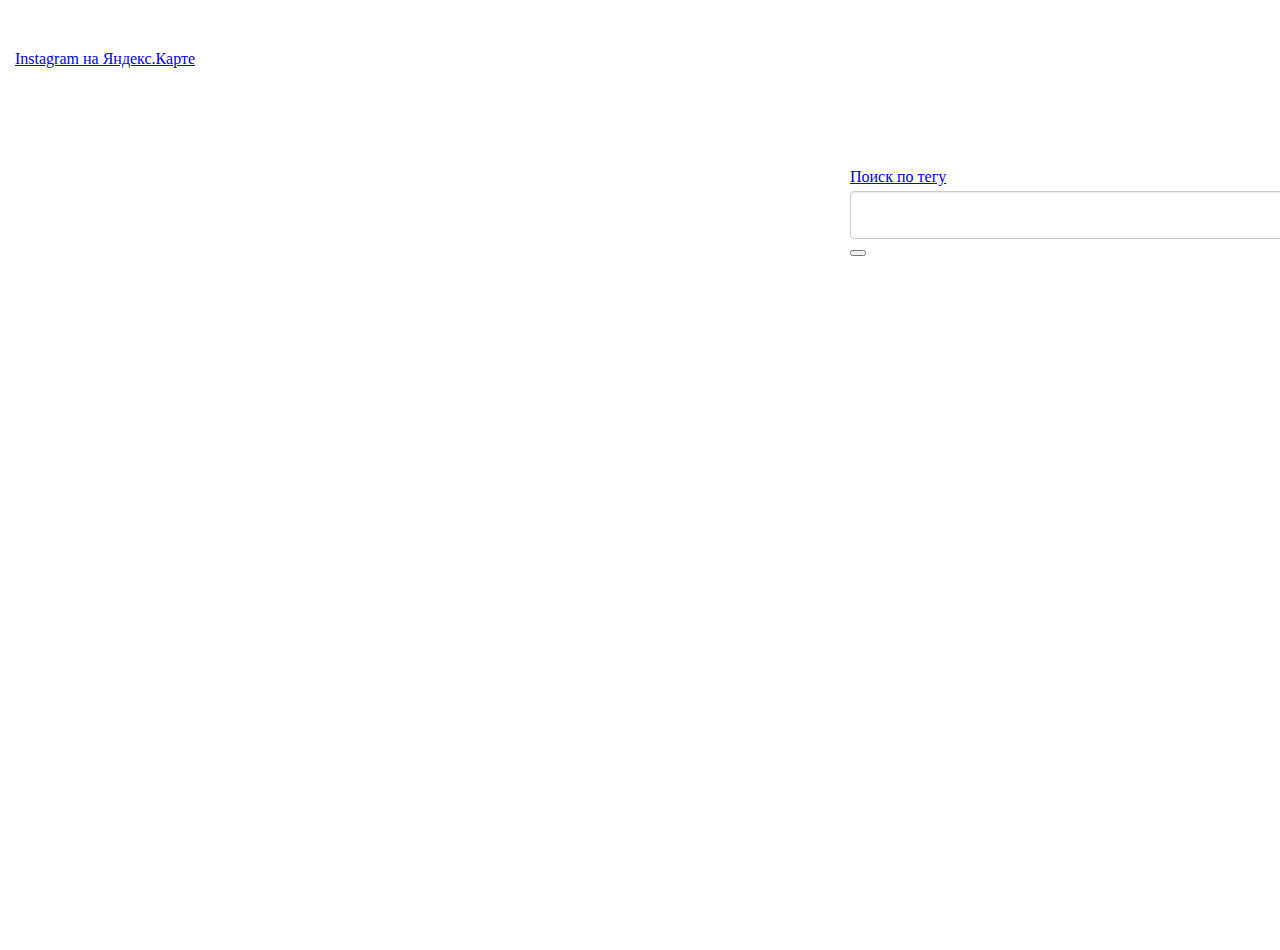
<file: 1Lab/index.html>
<!DOCTYPE html>
<html lang="ru" >
<head>

<meta http-equiv="Content-Type" content="text/html; charset=utf-8" />
<title>Фото Instagram на Яндекс.Карте</title>
<link href="http://yandex.st/bootstrap/3.1.1/css/bootstrap.min.css" rel="stylesheet">
<script src="http://yandex.st/jquery/1.8.0/jquery.min.js"></script>
<script src="http://yandex.st/bootstrap/3.1.1/js/bootstrap.min.js"></script>
<script src="http://api-maps.yandex.ru/2.1/?lang=ru_RU" type="text/javascript"></script>
<!--<script type="text/javascript" src="jquery-2.1.4.min.js"></script>
<script type="text/javascript" src="jquery.validate.min.js"></script> -->
<script src="glm-ajax.js"></script>
<link href="style.css" rel="stylesheet">
<script src="script.js"></script>

</head>
<body>

<div class="navbar navbar-inverse navbar-fixed-top" role="navigation">
      <div class="container">
        <div class="navbar-header">
          <a class="navbar-brand" href="#">Instagram на Яндекс.Карте</a>
        </div>
      </div>
</div>

<div class="container">
    <div class="row">
        <div class="col-xs-6">
        	 <div id="map" style="width: 100%; height: 700px;"></div>
        </div>
        <div class="col-xs-6">
          <div id="add_img" class="row2"></div>
        </div>
    </div>
</div>

<div class="container2">
      <div class="navbar-header">
        <a class="navbar-brand" href="#">Поиск по тегу</a>
      </div>
      <div class="collapse navbar-collapse">
        <div class="col-lg-3">
          <div class="input-group custom-search-form">
            <input type="text" class="form-control" name="search_hash">
            <span class="input-group-btn">
            <button id="hashsearch" class="btn btn-default" type="button">
            <span class="glyphicon glyphicon-search"></span>
            </button>
            </span>
           </div>
        </div>
      </div>
</div>

</body>
</html>
</file>
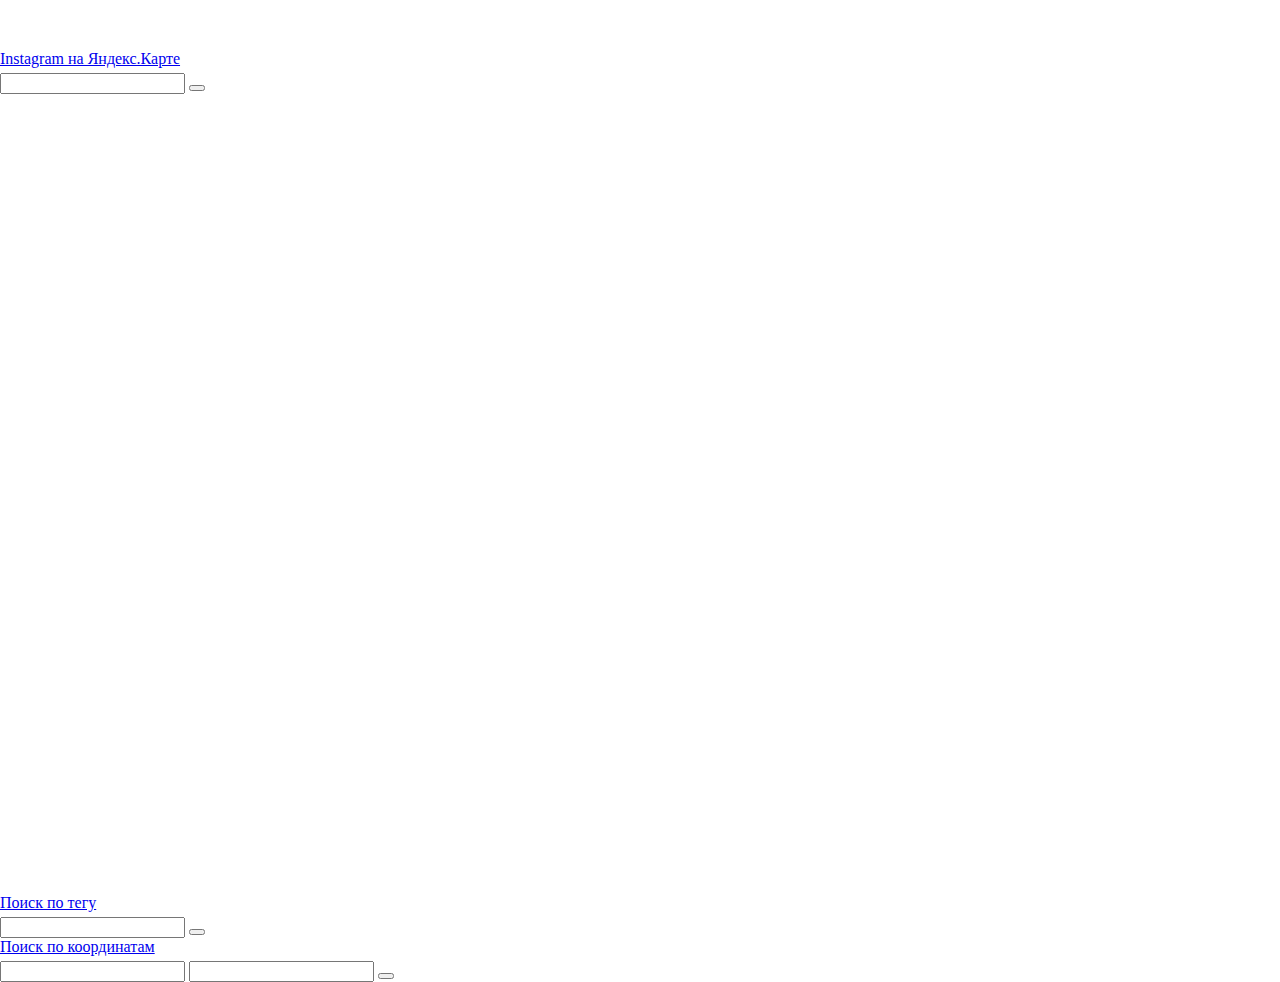
<file: 1Lab/OLD/Другая версия 2/index.html>
<!DOCTYPE html>
<html lang="ru" >
<head>
<meta http-equiv="Content-Type" content="text/html; charset=utf-8" />
<title>Фото Instagram на Яндекс.Карте</title>
<link href="http://yandex.st/bootstrap/3.1.1/css/bootstrap.min.css" rel="stylesheet">
<script src="http://yandex.st/jquery/1.8.0/jquery.min.js"></script>
<script src="http://yandex.st/bootstrap/3.1.1/js/bootstrap.min.js"></script>
<script src="http://api-maps.yandex.ru/2.1/?lang=ru_RU" type="text/javascript"></script>

<style>
body, html {
            padding:0;
            margin: 0;
            width: 100%;
            height: 100%;
}

.btn-additional {
  color: #FF00FF;
}

body {
  padding-top: 50px;
}

.navbar-brand{
  height: 100%;

}
.custom-search-form{
    margin-top:5px;
}

</style>

<script type="text/javascript">
var myMap;

// Дождёмся загрузки API и готовности DOM.
ymaps.ready(init);

function init () {
    // Создание экземпляра карты и его привязка к контейнеру с
    // заданным id ("map").
    myMap = new ymaps.Map('map', {
        // При инициализации карты обязательно нужно указать
        // её центр и коэффициент масштабирования.
        center: [55.1547, 61.3758], // Челябинск
        zoom: 12,
		controls: ['zoomControl', 'typeSelector']
    });

	var myCollection = new ymaps.GeoObjectCollection();



  $("#hashsearch").click(function () {
    var address = $('input[name="search_hash"]').val();

  // 1. Создаём новый объект XMLHttpRequest
      var xhr = new XMLHttpRequest();

      var str = 'https://api.instagram.com/v1/tags/' + address + '/media/recent?access_token=4723090197.a973d3c.5aea6d57347245e382dcb716401126c4';


      // 2. Конфигурируем его
      xhr.open('GET', str, false);

        // 3. Отсылаем запрос
      xhr.send();


      var json = JSON.parse(xhr.responseText);

      var out = '<ul>';
      myCollection.removeAll();

      for (j = 0; j < json.data.length; j++) {

            var x = json.data[j].location.latitude;
            var y = json.data[j].location.longitude;


            myCollection.add(new ymaps.Placemark([x, y], {
              balloonContent: '<strong>'+json.data[j].location.name+'</strong><br />' +json.data[j].caption.text +  '<br /><a href="'+json.data[j].link+'" target="_blank"><img src="'+json.data[j].images.thumbnail.url+'" /></a>'},
            {
              iconLayout: 'default#image',
              iconImageHref: 'instagram-icon-map.png',
              iconImageSize: [30, 30],
              iconImageOffset: [-15, -15]
          }));

  out += '<li style="display: inline-block; padding: 25px"><a href="'+json.data[j].link+'" target="_blank"><img src="'+json.data[j].images.thumbnail.url+'" /></a></li>';

  }



    out += '</ul>';

    $("#add_img").html(out);

    myMap.geoObjects.add(myCollection);

  		myMap.setBounds(myCollection.getBounds());


              // Масштабируем карту на область видимости геообъекта.
              myMap.setBounds(bounds, {
                  checkZoomRange: true // проверяем наличие тайлов на данном масштабе.
              });


   });





   $("#coordsearch").click(function () {

     var lat = $('input[name="search_latitude"]').val();
     var lon = $('input[name="search_longitude"]').val();

   // 1. Создаём новый объект XMLHttpRequest
       var xhr = new XMLHttpRequest();


       //https://api.instagram.com/v1/locations/search?lat=48.858844&lng=2.294351&access_token=ACCESS-TOKEN
       var str = 'https://api.instagram.com/v1/locations/search?lat=' + lat + '&lng=' + lon + "&access_token=4723090197.a973d3c.5aea6d57347245e382dcb716401126c4";

       // 2. Конфигурируем его
       xhr.open('GET', str, false);

         // 3. Отсылаем запрос
       xhr.send();


       var json = JSON.parse(xhr.responseText);

       var out = '<ul>';
       myCollection.removeAll();


       myCollection.add(new ymaps.Placemark([lat, lon], {
         balloonContent: x + ' ' + y + '<br/>'},
       {
         iconLayout: 'default#image',
         iconImageHref: 'marker_endpoint.png',
         iconImageSize: [30, 30],
         iconImageOffset: [-15, -15]
     }));


       for (j = 0; j < json.data.length; j++) {

             var location_id = json.data[j].id;
             var x = json.data[j].latitude;
             var y = json.data[j].longitude;
             var location_name = json.data[j].name;

//https://api.instagram.com/v1/locations/{location-id}/media/recent?access_token=ACCESS-TOKEN

             myCollection.add(new ymaps.Placemark([x, y], {
               balloonContent: '<strong>'+location_name+'</strong><br/>' + x + '|' + y + '<br/>' + location_id},
             {
               iconLayout: 'default#image',
               iconImageHref: 'marker.png',
               iconImageSize: [15, 15],
               iconImageOffset: [-15, -15]
           }));

     }



     myMap.geoObjects.add(myCollection);

   		myMap.setBounds(myCollection.getBounds());


               // Масштабируем карту на область видимости геообъекта.
               myMap.setBounds(bounds, {
                   checkZoomRange: true // проверяем наличие тайлов на данном масштабе.
               });


    });








	$("#searchmap").click(function () {

	var address = $('input[name="search_address"]').val();


	ymaps.geocode(address, {results: 1 }).then(function (res) {
            var firstGeoObject = res.geoObjects.get(0),
                // Координаты геообъекта.
				coord_lat = firstGeoObject.geometry.getCoordinates()[0],
				coord_lon = firstGeoObject.geometry.getCoordinates()[1],

                // Область видимости геообъекта.
                bounds = firstGeoObject.properties.get('boundedBy');




        // 1. Создаём новый объект XMLHttpRequest
        		var xhr = new XMLHttpRequest();

        		var str = 'https://api.instagram.com/v1/locations/search?lat=' + coord_lat + '&lng=' + coord_lon + '&access_token=4723090197.113e5c3.efa85fe179ab4e8f9a5280b1f080d9d4&distance=5000';



        		// 2. Конфигурируем его
        		xhr.open('GET', str, false);

		          // 3. Отсылаем запрос
        		xhr.send();



      var json = JSON.parse(xhr.responseText);



      var out = '<ul>';
      myCollection.removeAll();


			for (i = 0; i < json.data.length; i++) {

        var loc_name = json.data[i].name;
        var id = json.data[i].id;
        var x1 = json.data[i].latitude;
        var y1 = json.data[i].longitude;

        myCollection.add(new ymaps.Placemark([x1, y1], {
          balloonContent: loc_name},
        {
          iconLayout: 'default#image',
          iconImageHref: 'marker.png',
          iconImageSize: [30, 30],
          iconImageOffset: [-15, -15]
      }));

        var xhr2 = new XMLHttpRequest();

        var str2 = 'https://api.instagram.com/v1/locations/'+ id + '/media/recent?access_token=4723090197.113e5c3.efa85fe179ab4e8f9a5280b1f080d9d4&distance=5000';



        // 2. Конфигурируем его
        xhr2.open('GET', str2, false);

          // 3. Отсылаем запрос
        xhr2.send();



        var json2 = JSON.parse(xhr2.responseText);

        for (j = 0; j < json2.data.length; j++) {

              var x = json2.data[j].location.latitude;
              var y = json2.data[j].location.longitude;

              myCollection.add(new ymaps.Placemark([x, y], {
        		    balloonContent: '<strong>'+json2.data[j].location.name+'</strong><br />' +json2.data[j].user.full_name + '<br /><a href="'+json2.data[j].link+'" target="_blank"><img src="'+json2.data[j].images.thumbnail.url+'" /></a>'},
        			{
                iconLayout: 'default#image',
                iconImageHref: 'instagram-icon-map.png',
                iconImageSize: [30, 30],
                iconImageOffset: [-15, -15]
            }));

out += '<li style="display: inline-block; padding: 25px"><a href="'+json2.data[j].link+'" target="_blank"><img src="'+json2.data[j].images.thumbnail.url+'" /></a></li>';

        }




	}

  out += '</ul>';

  $("#add_img").html(out);

  myMap.geoObjects.add(myCollection);

		myMap.setBounds(myCollection.getBounds());


            // Масштабируем карту на область видимости геообъекта.
            myMap.setBounds(bounds, {
                checkZoomRange: true // проверяем наличие тайлов на данном масштабе.
            });


 });

});


}
</script>

</head>

<body>

<div class="navbar navbar-inverse navbar-fixed-top" role="navigation">
      <div class="container">
        <div class="navbar-header">
          <a class="navbar-brand" href="#">Instagram на Яндекс.Карте</a>
        </div>
        <div class="collapse navbar-collapse">
        	<div class="col-lg-3">
          <div class="input-group custom-search-form">
              <input type="text" class="form-control" name="search_address">
              <span class="input-group-btn">
              <button id="searchmap" class="btn btn-default" type="button">
              <span class="glyphicon glyphicon-search"></span>
             </button>
             </span>
             </div><!-- /input-group -->
        </div>
        </div>
        </div><!--/.nav-collapse -->
      </div>


    </div>

    <div class="container">

      <div class="row">
        <div class="col-xs-6">
        	<div id="map" style="width: 100%; height: 800px;"></div>
        </div>
        <div class="col-xs-6">
        <div id="add_img" class="row">
        </div>

        </div>
      </div>

    </div><!-- /.container -->

    <div class="container">
      <div class="navbar-header">
        <a class="navbar-brand" href="#">Поиск по тегу</a>
      </div>
      <div class="collapse navbar-collapse">
        <div class="col-lg-3">
        <div class="input-group custom-search-form">
            <input type="text" class="form-control" name="search_hash">
            <span class="input-group-btn">
            <button id="hashsearch" class="btn btn-default" type="button">
            <span class="glyphicon glyphicon-search"></span>
           </button>
           </span>
           </div><!-- /input-group -->
      </div>
      </div>
      </div><!--/.nav-collapse -->



          <div class="container">
            <div class="navbar-header">
              <a class="navbar-brand" href="#">Поиск по координатам</a>
            </div>
            <div class="collapse navbar-collapse">
              <div class="col-lg-3">
              <div class="input-group custom-search-form">
                  <input type="text" class="form-control" name="search_latitude">
                  <input type="text" class="form-control" name="search_longitude">
                  <span class="input-group-btn">
                  <button id="coordsearch" class="btn btn-default btn-additional" type="button">
                  <span class="glyphicon glyphicon-search"></span>
                 </button>
                 </span>
                 </div><!-- /input-group -->
            </div>
            </div>
            </div><!--/.nav-collapse -->


</body>
</html>
</file>
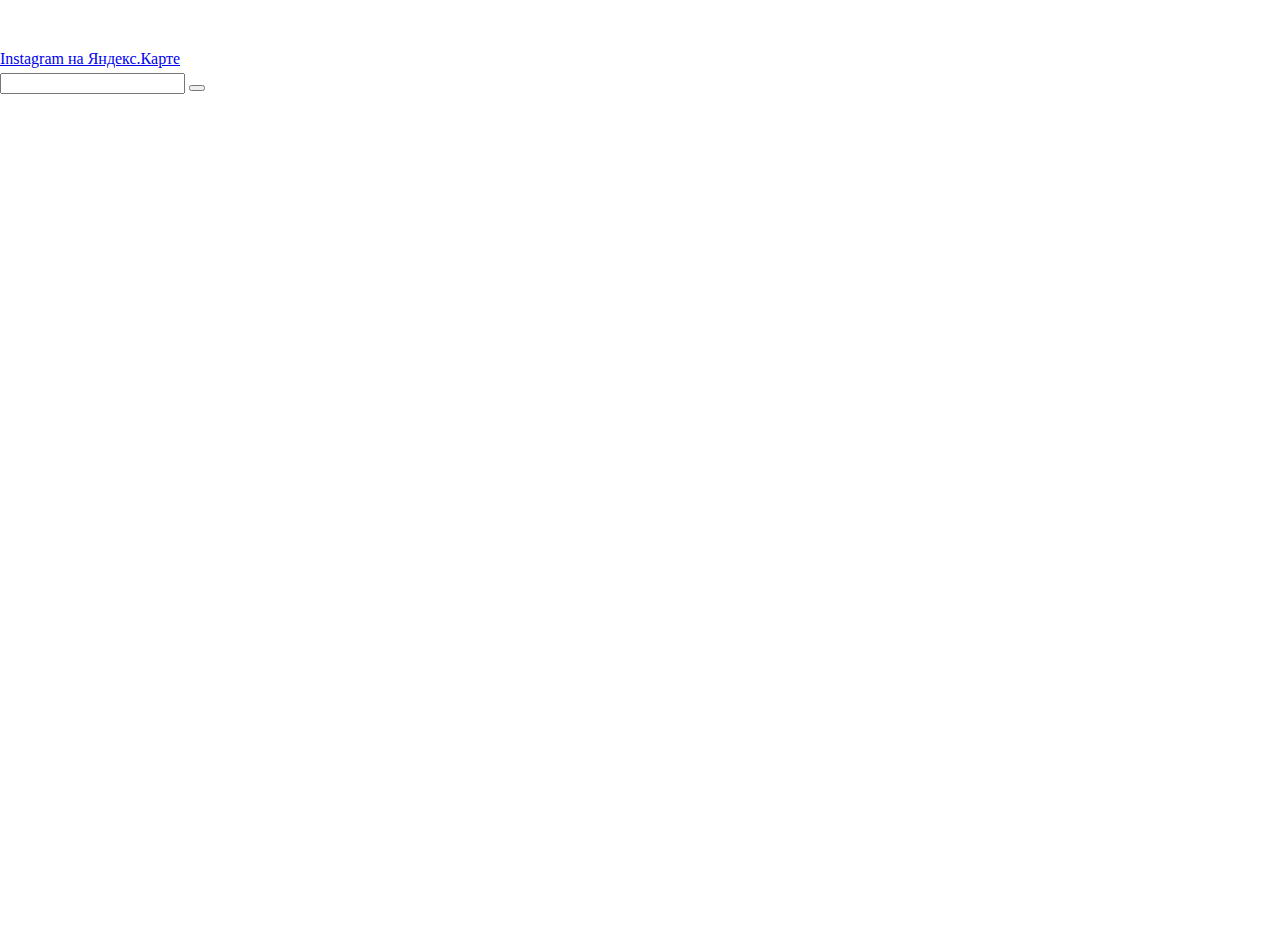
<file: 1Lab/OLD/Другая версия 1/instagram-ymap/index.html>
<!DOCTYPE html>
<html lang="ru" >
<head>
<meta http-equiv="Content-Type" content="text/html; charset=utf-8" />
<title>Фото Instagram на Яндекс.Карте</title>
<link href="http://yandex.st/bootstrap/3.1.1/css/bootstrap.min.css" rel="stylesheet">
<script src="http://yandex.st/jquery/1.8.0/jquery.min.js"></script>
<script src="http://yandex.st/bootstrap/3.1.1/js/bootstrap.min.js"></script>
<script src="http://api-maps.yandex.ru/2.1/?lang=ru_RU" type="text/javascript"></script>

<style>
body, html {
            padding:0;
            margin: 0;
            width: 100%;
            height: 100%;
}
		
body {
  padding-top: 50px;
}

.custom-search-form{
    margin-top:5px;
}

</style>

<script type="text/javascript">
var myMap;
 
// Дождёмся загрузки API и готовности DOM.
ymaps.ready(init);
 
function init () {
    // Создание экземпляра карты и его привязка к контейнеру с
    // заданным id ("map").
    myMap = new ymaps.Map('map', {
        // При инициализации карты обязательно нужно указать
        // её центр и коэффициент масштабирования.
        center: [56.326944, 44.0075], // Нижний Новгород
        zoom: 12,
		controls: ['zoomControl', 'typeSelector']
    }); 
	
	var myCollection = new ymaps.GeoObjectCollection();
	
	$("#searchmap").click(function () {
	
	var address = $('input[name="search_address"]').val();
	
	ymaps.geocode(address, {results: 1 }).then(function (res) {            
            var firstGeoObject = res.geoObjects.get(0),
                // Координаты геообъекта.
				coord_lat = firstGeoObject.geometry.getCoordinates()[0],
				coord_lon = firstGeoObject.geometry.getCoordinates()[1],
				
                // Область видимости геообъекта.
                bounds = firstGeoObject.properties.get('boundedBy');
				
			$.getJSON("zapros.php", {lat: coord_lat, lon: coord_lon}, function(json){	
			var out = '<ul>';
			
			myCollection.removeAll();
			
			for (i = 0; i < json.data.length; i++) {
			
			myCollection.add(new ymaps.Placemark([json.data[i].location.latitude,json.data[i].location.longitude], {           
		    balloonContent: '<strong>'+json.data[i].location.name+'</strong><br /><a href="'+json.data[i].link+'" target="_blank"><img src="'+json.data[i].images.thumbnail.url+'" /></a>'},
			{
        iconLayout: 'default#image',
        iconImageHref: 'instagram-icon-map.png',
        iconImageSize: [30, 30],
        iconImageOffset: [-15, -15]
    }));
			
			
		out += '<li style="display: inline-block; padding: 25px"><a href="'+json.data[i].link+'" target="_blank"><img src="'+json.data[i].images.thumbnail.url+'" /></a></li>';		
	}	
		out += '</ul>';
		
		$("#add_img").html(out);
	
		myMap.geoObjects.add(myCollection);	
		
		myMap.setBounds(myCollection.getBounds());
			});

            // Масштабируем карту на область видимости геообъекта.
            myMap.setBounds(bounds, {
                checkZoomRange: true // проверяем наличие тайлов на данном масштабе.
            });


 });

});	
	
	   
}
</script>

</head>

<body>

<div class="navbar navbar-inverse navbar-fixed-top" role="navigation">
      <div class="container">
        <div class="navbar-header">          
          <a class="navbar-brand" href="#">Instagram на Яндекс.Карте</a>
        </div>
        <div class="collapse navbar-collapse">
        	<div class="col-lg-3">
          <div class="input-group custom-search-form">
              <input type="text" class="form-control" name="search_address">
              <span class="input-group-btn">
              <button id="searchmap" class="btn btn-default" type="button">
              <span class="glyphicon glyphicon-search"></span>
             </button>
             </span>
             </div><!-- /input-group -->
        </div>
        </div>
        </div><!--/.nav-collapse -->
      </div>
    </div>

    <div class="container">

      <div class="row">
        <div class="col-xs-6">
        	<div id="map" style="width: 100%; height: 800px;"></div>
        </div>
        <div class="col-xs-6">
        <div id="add_img" class="row">   
        </div>
        
        </div>
      </div>

    </div><!-- /.container -->
</body>
</html>
</file>
<file: 1Lab/style.css>
body, html
{
            padding:0;
            margin: 0;
            width: 100%;
            height: 100%;
}
body{
  padding-top: 50px;
}
.row{
    margin-left: -375px;
    margin-right: -15px;
}
.row2{
    margin-left: -15px;
    margin-right: -15px;
    margin-top: 100px;
}
.container{
    margin-right: 400px;
    margin-left: auto;
    padding-left: 15px;
    padding-right: -5px;
}
.container2{
    margin-left: 850px;
    margin-top: 10px;
    top: -700px;
    width: 1000px;
    position: relative;
}
.btn-additional{
  color: #FF00FF;
}
.navbar-brand{
  height: 100%;

}
.custom-search-form{
    margin-top:5px;
}
.teg{
	margin-left:-350px;
  padding-top: -550px;
}
.form-control{
    display: block;
    width: 100%;
    height: 34px;
    padding: 6px 12px;
    font-size: 14px;
    line-height: 1.42857143;
    color: #555;
    background-color: #fff;
    background-image: none;
    border: 1px solid #ccc;
    border-radius: 4px;
    -webkit-box-shadow: inset 0 1px 1px rgba(0,0,0,.075);
    box-shadow: inset 0 1px 1px rgba(0,0,0,.075);
    -webkit-transition: border-color ease-in-out .15s,box-shadow ease-in-out .15s;
    transition: border-color ease-in-out .15s,box-shadow ease-in-out .15s;
}
.box_left{
	background-color: #0084FF;
	width: 700px;
	height: 700px;
  margin: 15px;
  float: left;
}
.box_rigt{
	background-color: #C4FF00;
	width: 500px;
	height: 500px;
  margin: 15px;
  float: left;
  margin-top: 100px;
  margin-right: 250px;
}
.box_rigt_top{
	background-color: #FFE200;
  width: 300px;
	height: 50px;
  margin: 15px;
  margin-left: 150px;
  float: left;
}
</file>
